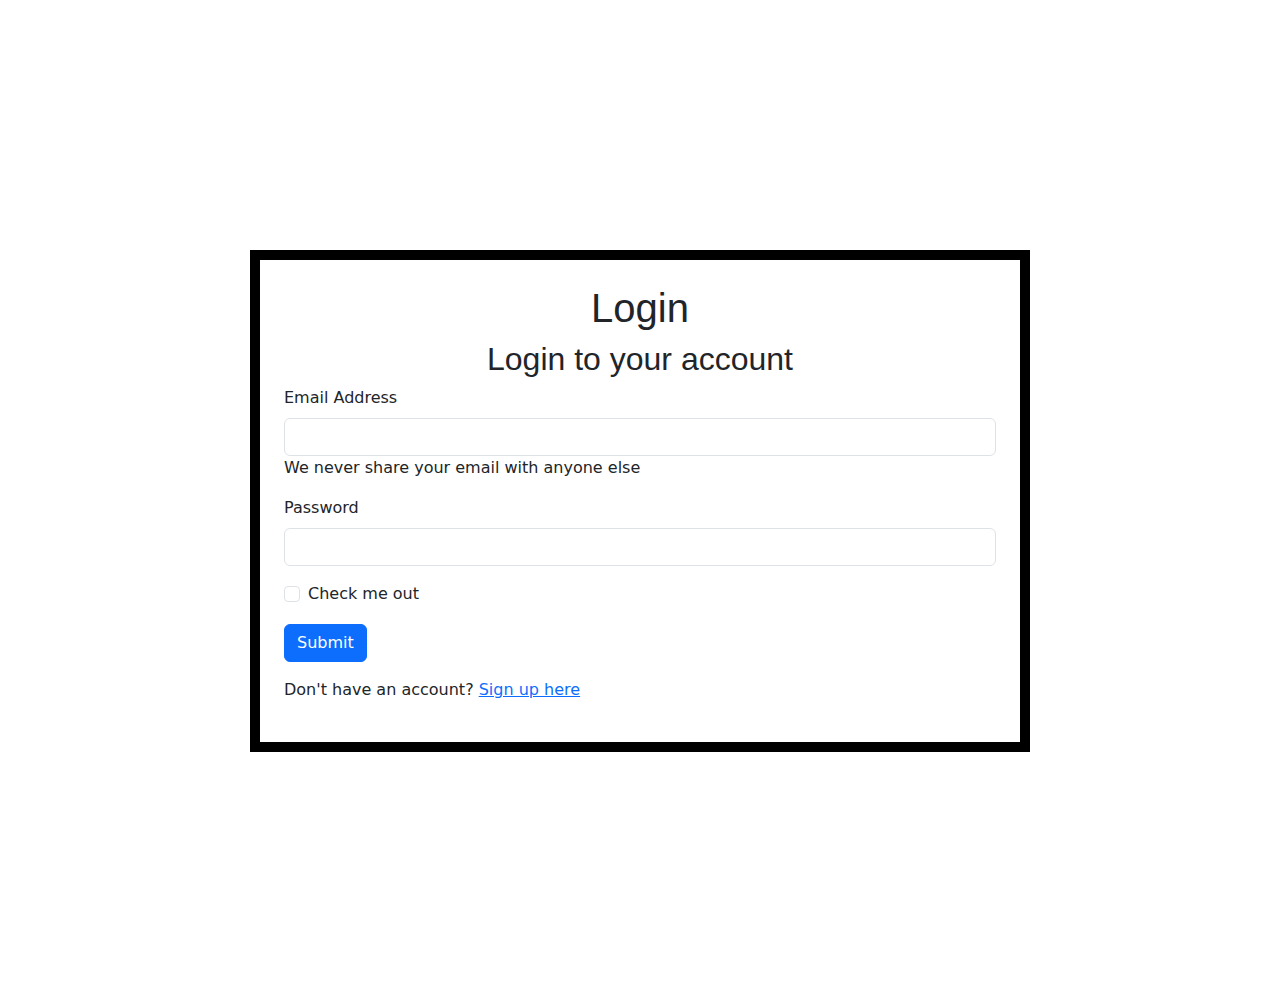
<file: index.html>
<!doctype html>
<html lang="en">
  <head>
    <meta charset="utf-8">
    <meta name="viewport" content="width=device-width, initial-scale=1">
    <title>Sign up</title>
    <link rel="stylesheet" href="style.css">
    <link href="https://cdn.jsdelivr.net/npm/bootstrap@5.3.3/dist/css/bootstrap.min.css" rel="stylesheet" integrity="sha384-QWTKZyjpPEjISv5WaRU9OFeRpok6YctnYmDr5pNlyT2bRjXh0JMhjY6hW+ALEwIH" crossorigin="anonymous">
  </head>
  <body>
    <div class="register">
    <h1>Login</h1>
    <h2>Login to your account</h2>
    <script src="https://cdn.jsdelivr.net/npm/bootstrap@5.3.3/dist/js/bootstrap.bundle.min.js" integrity="sha384-YvpcrYf0tY3lHB60NNkmXc5s9fDVZLESaAA55NDzOxhy9GkcIdslK1eN7N6jIeHz" crossorigin="anonymous"></script>
  </body>
</html>
<form class="row g-3">
    <div class="col-mb-12">
      <label for="inputEmail4" class="form-label">Email Address</label>
      <input type="email" class="form-control" id="inputEmail4">We never share your email with anyone else
    </div>
    <div class="col-md-12">
      <label for="inputPassword4" class="form-label">Password</label>
      <input type="password" class="form-control" id="inputPassword4">
    </div>
    
    <div class="col-12">
      <div class="form-check">
        <input class="form-check-input" type="checkbox" id="gridCheck">
        <label class="form-check-label" for="gridCheck">
          Check me out
        </label>
      </div>
    </div>
    <div class="col-12">
      <button type="submit" class="btn btn-primary">Submit</button>
    </div>
   <p class=""> Don't have an account? <a href="./signup.html">Sign up here</a>
   </div>
  </form>
</file>
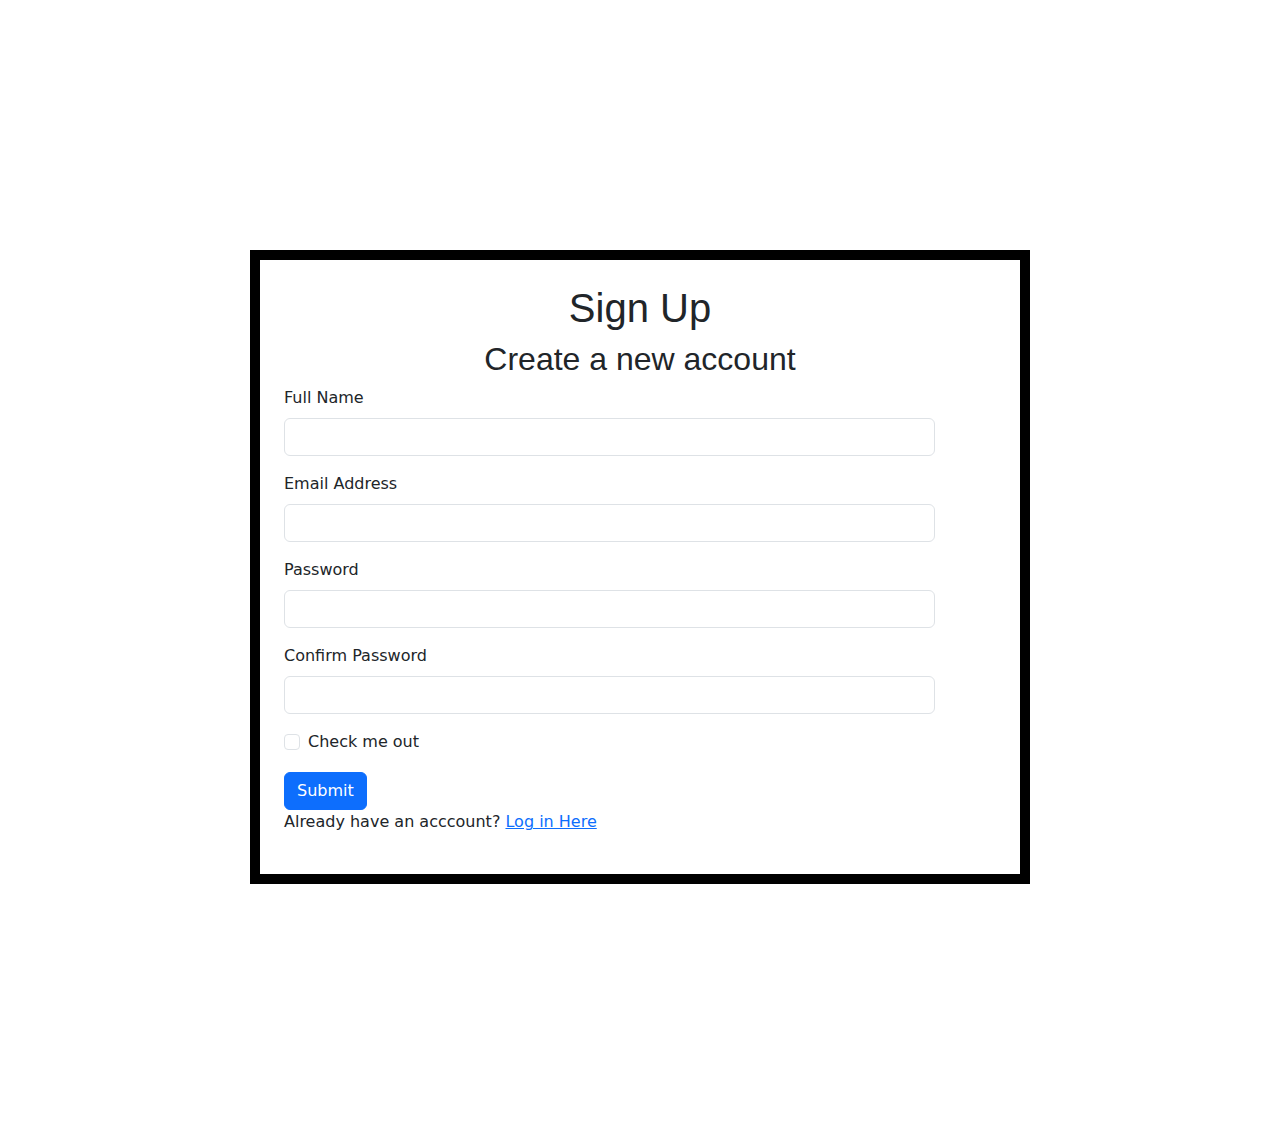
<file: signup.html>
<!doctype html>
<html lang="en">
  <head>
    <meta charset="utf-8">
    <meta name="viewport" content="width=device-width, initial-scale=1">
    <title>Login</title>
    <link rel="stylesheet" href="style.css">
    <link href="https://cdn.jsdelivr.net/npm/bootstrap@5.3.3/dist/css/bootstrap.min.css" rel="stylesheet" integrity="sha384-QWTKZyjpPEjISv5WaRU9OFeRpok6YctnYmDr5pNlyT2bRjXh0JMhjY6hW+ALEwIH" crossorigin="anonymous">
  </head>
  <body>
    <div class="register">
    <h1>Sign Up</h1>
    <h2>Create a new account </h2>
    <script src="https://cdn.jsdelivr.net/npm/bootstrap@5.3.3/dist/js/bootstrap.bundle.min.js" integrity="sha384-YvpcrYf0tY3lHB60NNkmXc5s9fDVZLESaAA55NDzOxhy9GkcIdslK1eN7N6jIeHz" crossorigin="anonymous"></script>
  </body>
</html>
<form class="row g-3">
    <div class="col-md-11">
      <label for="inputFullName" class="form-label">Full Name</label>
      <input type="name" class="form-control" id="inputFullName">
    </div>
    <div class="col-md-11">
      <label for="inputEmail" class="form-label">Email Address</label>
      <input type="email" class="form-control" id="inputEmail Address">
    </div>
    <div class="col-md-11">
      <label for="inputPassword" class="form-label">Password</label>
      <input type="password" class="form-control" id="inputPassword">
    </div>
    <div class="col-md-11">
      <label for="inputConfirmPassword" class="form-label">Confirm Password</label>
      <input type="password" class="form-control" id="inputAddress2">
    </div>
   
    <div class="col-12">
      <div class="form-check">
        <input class="form-check-input" type="checkbox" id="gridCheck">
        <label class="form-check-label" for="gridCheck">
          Check me out
        </label>
      </div>
    </div>
    <div class="col-12">
      <button type="submit" class="btn btn-primary">Submit</button>
      <p class="">Already have an acccount? <a href="./index.html">Log in Here</a>
    </div>
  </div>
  </form>
</file>
<file: style.css>
h1{
    font-family: 'Franklin Gothic Medium', 'Arial Narrow', Arial, sans-serif;
    text-align: center;
}
h2{
    font-family: 'Franklin Gothic Medium', 'Arial Narrow', Arial, sans-serif;
    text-align: center;
}
body{
    font-family: sans-serif;
    padding: 250px;   
}
.register{
    border: 10px solid black;
    padding: 1.5rem;
}
</file>
